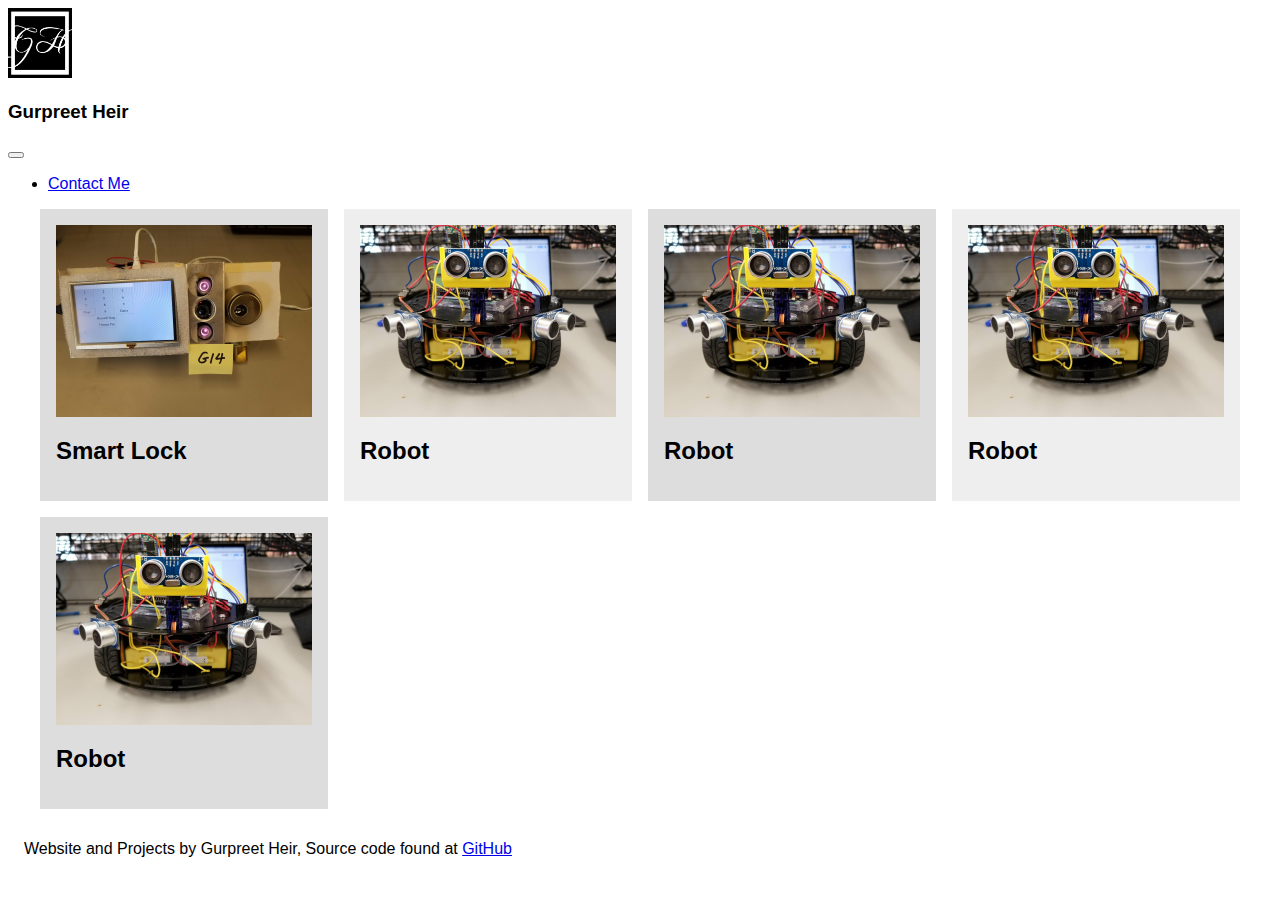
<file: index.html>
<!doctype html>
<html lang="en">

<head>
    <!-- Required meta tags -->
    <meta charset="utf-8">
    <meta name="viewport" content="width=device-width, initial-scale=1, shrink-to-fit=no">
    <link rel="stylesheet" type="text/css" href="/style.css" <!-- Bootstrap CSS -->
    <link rel="stylesheet" href="https://stackpath.bootstrapcdn.com/bootstrap/4.1.1/css/bootstrap.min.css" integrity="sha384-WskhaSGFgHYWDcbwN70/dfYBj47jz9qbsMId/iRN3ewGhXQFZCSftd1LZCfmhktB"
        crossorigin="anonymous">
    <!-- Optional JavaScript -->
    <!-- jQuery first, then Popper.js, then Bootstrap JS -->
    <script src="https://code.jquery.com/jquery-3.3.1.slim.min.js" integrity="sha384-q8i/X+965DzO0rT7abK41JStQIAqVgRVzpbzo5smXKp4YfRvH+8abtTE1Pi6jizo"
        crossorigin="anonymous"></script>
    <script src="https://cdnjs.cloudflare.com/ajax/libs/popper.js/1.14.3/umd/popper.min.js" integrity="sha384-ZMP7rVo3mIykV+2+9J3UJ46jBk0WLaUAdn689aCwoqbBJiSnjAK/l8WvCWPIPm49"
        crossorigin="anonymous"></script>
    <script src="https://stackpath.bootstrapcdn.com/bootstrap/4.1.1/js/bootstrap.min.js" integrity="sha384-smHYKdLADwkXOn1EmN1qk/HfnUcbVRZyYmZ4qpPea6sjB/pTJ0euyQp0Mk8ck+5T"
        crossorigin="anonymous"></script>

    <title>Gurpreet Heir</title>
</head>

<body>

    <nav class="navbar navbar-expand-sm navbar-dark">
        <div class="navbar-brand">
            <a class="navbar-item">

                <img class="navbar-brand" src="GHlogo.png" height="70" width="64" alt="Gurpreet Heir">
            </a>
        </div>
        <h3 class="nav-item"> Gurpreet Heir</h4>
            <button class="navbar-toggler collapsed" type="button" data-toggle="collapse" data-target="#navbarCollapse" aria-controls="navbarCollapse"
                aria-expanded="false" aria-label="Toggle navigation">
                <span class="navbar-toggler-icon"></span>
            </button>
            <div class="navbar-collapse collapse" id="navbarCollapse">
                <ul class="navbar-nav nav navbar-right">
                    <li>
                        <a class="nav-link" href="index.html">
                            Contact Me
                        </a>
                    </li>
                </ul>
            </div>
    </nav>


    <div class="container">
        <div>
            <figure class="fig ">
                <img src="Smart Lock.jpg " alt=" ">
                <figcaption>
                    <h2 class="name ">Smart Lock</h2>
                </figcaption>
            </figure>
        </div>
        <div>
            <figure class="fig ">
                <img src="Robot.jpg " alt=" ">
                <figcaption>
                    <h2 class="name ">Robot</h2>
                </figcaption>
            </figure>
        </div>
        <div>
            <figure class="fig ">
                <img src="Robot.jpg " alt=" ">
                <figcaption>
                    <h2 class="name ">Robot</h2>
                </figcaption>
            </figure>
        </div>
        <div>
            <figure class="fig ">
                <img src="Robot.jpg " alt=" ">
                <figcaption>
                    <h2 class="name ">Robot</h2>
                </figcaption>
            </figure>
        </div>
        <div>
            <figure class="fig ">
                <img src="Robot.jpg " alt=" ">
                <figcaption>
                    <h2 class="name ">Robot</h2>
                </figcaption>
            </figure>
        </div>

    </div>





    <footer class="foot ">

        <span class="text-muted ">
            Website and Projects by Gurpreet Heir, Source code found at
            <a href="https://github.com/GurpreetH/ncWeb ">GitHub</a>
        </span>


    </footer>

</body>

</html>
</file>
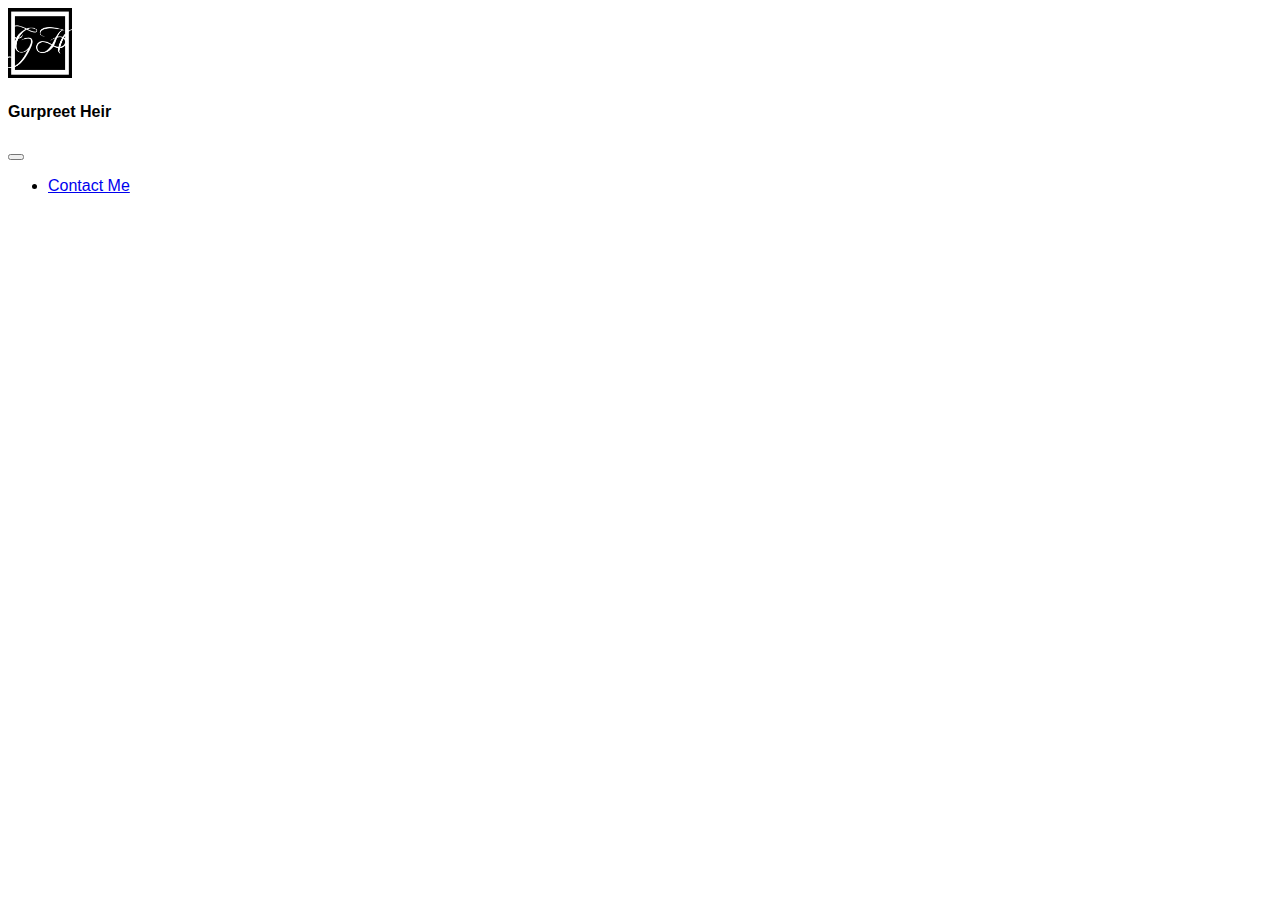
<file: contact.html>
<!doctype html>
<html lang="en">

<head>
    <!-- Required meta tags -->
    <meta charset="utf-8">
    <meta name="viewport" content="width=device-width, initial-scale=1, shrink-to-fit=no">
    <link rel="stylesheet" type="text/css" href="/style.css" <!-- Bootstrap CSS -->
    <link rel="stylesheet" href="https://stackpath.bootstrapcdn.com/bootstrap/4.1.1/css/bootstrap.min.css" integrity="sha384-WskhaSGFgHYWDcbwN70/dfYBj47jz9qbsMId/iRN3ewGhXQFZCSftd1LZCfmhktB"
        crossorigin="anonymous">
    <!-- Optional JavaScript -->
    <!-- jQuery first, then Popper.js, then Bootstrap JS -->
    <script src="https://code.jquery.com/jquery-3.3.1.slim.min.js" integrity="sha384-q8i/X+965DzO0rT7abK41JStQIAqVgRVzpbzo5smXKp4YfRvH+8abtTE1Pi6jizo"
        crossorigin="anonymous"></script>
    <script src="https://cdnjs.cloudflare.com/ajax/libs/popper.js/1.14.3/umd/popper.min.js" integrity="sha384-ZMP7rVo3mIykV+2+9J3UJ46jBk0WLaUAdn689aCwoqbBJiSnjAK/l8WvCWPIPm49"
        crossorigin="anonymous"></script>
    <script src="https://stackpath.bootstrapcdn.com/bootstrap/4.1.1/js/bootstrap.min.js" integrity="sha384-smHYKdLADwkXOn1EmN1qk/HfnUcbVRZyYmZ4qpPea6sjB/pTJ0euyQp0Mk8ck+5T"
        crossorigin="anonymous"></script>

    <title>Gurpreet Heir</title>
</head>

<body>
    
        <nav class="navbar navbar-expand-sm fixed-top bg-blue navbar-dark">
            <div class="navbar-brand">
                <a class="navbar-item">
            
            <img class="navbar-brand" src="GHlogo.png" height="70" width="64" alt="Gurpreet Heir">
            </a>
        </div>
            <h4 class="nav-item">     Gurpreet Heir</h4>
            <button class="navbar-toggler collapsed" type="button" data-toggle="collapse" data-target="#navbarCollapse" aria-controls="navbarCollapse"
                aria-expanded="false" aria-label="Toggle navigation">
                <span class="navbar-toggler-icon"></span>
            </button>
            <div class="navbar-collapse collapse" id="navbarCollapse">
                <ul class="navbar-nav">


                    <li class="nav-item">
                        <a class="nav-link justify=right" href="index.html">
                            Contact Me
                        </a>
                    </li>
                   
                </ul>
            </div>


        </nav>
 
    
    </body>
    </html>
</file>
<file: style.css>
.container{
    display: grid;
    margin: 0 auto;
    grid-template-columns: repeat(2,1fr);
    grid-gap:1em;
    max-width: 1200px;
    width: 95%;
}
@media(min-width: 55em){
    .container{
        grid-template-columns: repeat(auto-fit, minmax(15em,1fr));
    }
}
html,body{
    height: 100%;       
    font-family: "europa",sans-serif;
}

.container > div {
    background:#eee;
    padding:1em;
}
.container > div:nth-child(odd){
    background: #ddd;
}

.fig {
    margin: 0;
    padding: 0;
    position: relative;
}

.fig img{
    width: 100%;
    display: block;
}


.fig:hover figcaption{
    opacity: 1;
}

.foot{
    position: absolute;
    bottom: 0;
    width: 100%;
    height: 60px;
    line-height: 50px;
    padding: 1em;
}
</file>
